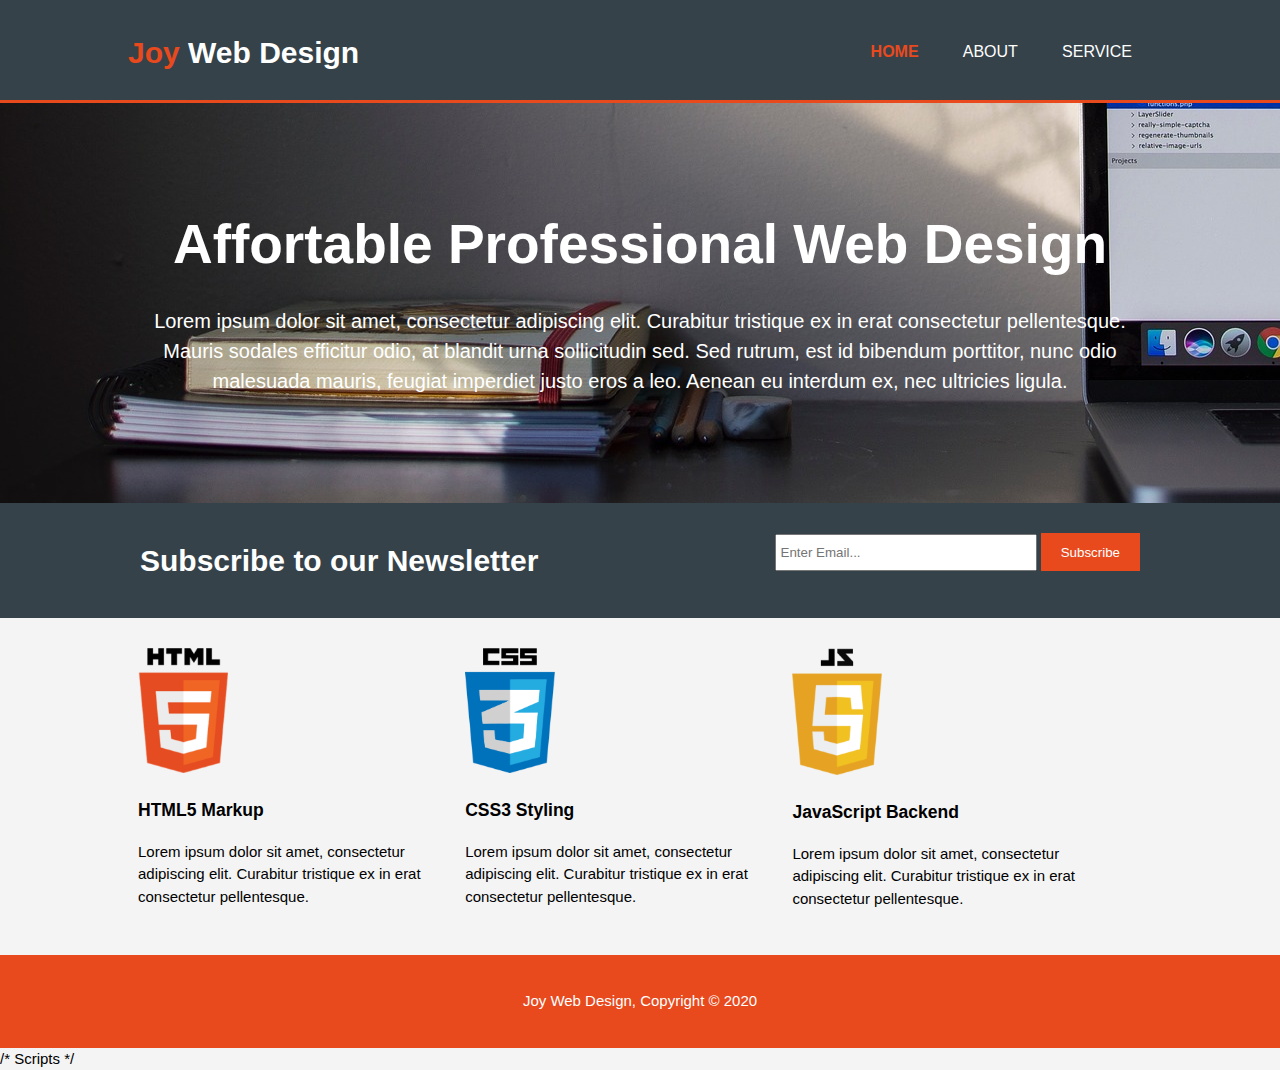
<file: index.html>
<!DOCTYPE html>
<html>

<head>
	<title>Joy Web Design</title>
	<meta charset="utf-8">
	<meta name="viewport" content="width=device-width">
	<meta name="description" content="some text some text">
	<meta name="keywords" content="some text some text">
	<meta name="author" content="Joykishan Sharma">
	<link rel="stylesheet" type="text/css" href="./css/styles.css">

</head>

<body>
	<header>
		<div class="container">
			<div id="branding">
				<h1><span class="highlight">Joy</span> Web Design</h1>
			</div>
			<nav>
				<ul>
					<li class="current"><a href="index.html">Home</a></li>
					<li><a href="about.html">About</a></li>
					<li><a href="service.html">Service</a></li>
				</ul>
			</nav>
		</div>
	</header>

	<section id="showcase">
		<div class="container">
			<h1>Affortable Professional Web Design</h1>
			<p>Lorem ipsum dolor sit amet, consectetur adipiscing elit. Curabitur tristique ex in erat consectetur
				pellentesque. Mauris sodales efficitur odio, at blandit urna sollicitudin sed. Sed rutrum, est id
				bibendum porttitor, nunc odio malesuada mauris, feugiat imperdiet justo eros a leo. Aenean eu interdum
				ex, nec ultricies ligula. </p>
		</div>
	</section>

	<section id="newsletter">
		<div class="container">
			<h1>Subscribe to our Newsletter</h1>
			<form>
				<input type="email" class="emailAddress" placeholder="Enter Email...">
				<button class="button1">Subscribe</button>
			</form>
		</div>
	</section>

	<section id="boxes">
		<div class="container">
			<div class="box">
				<img src="./images/html5.png">
				<h3>HTML5 Markup</h3>
				<p>Lorem ipsum dolor sit amet, consectetur adipiscing elit. Curabitur tristique ex in erat consectetur
					pellentesque.</p>
			</div>
			<div class="box">
				<img src="./images/css3.png">
				<h3>CSS3 Styling</h3>
				<p>Lorem ipsum dolor sit amet, consectetur adipiscing elit. Curabitur tristique ex in erat consectetur
					pellentesque.</p>
			</div>
			<div class="box">
				<img src="./images/javascript.png">
				<h3>JavaScript Backend</h3>
				<p>Lorem ipsum dolor sit amet, consectetur adipiscing elit. Curabitur tristique ex in erat consectetur
					pellentesque.</p>
			</div>
		</div>
	</section>

	<footer>
		<p>Joy Web Design, Copyright &copy; 2020</p>
	</footer>

	/* Scripts */
	<script src="./js/script.js"></script>

</body>

</html>
</file>
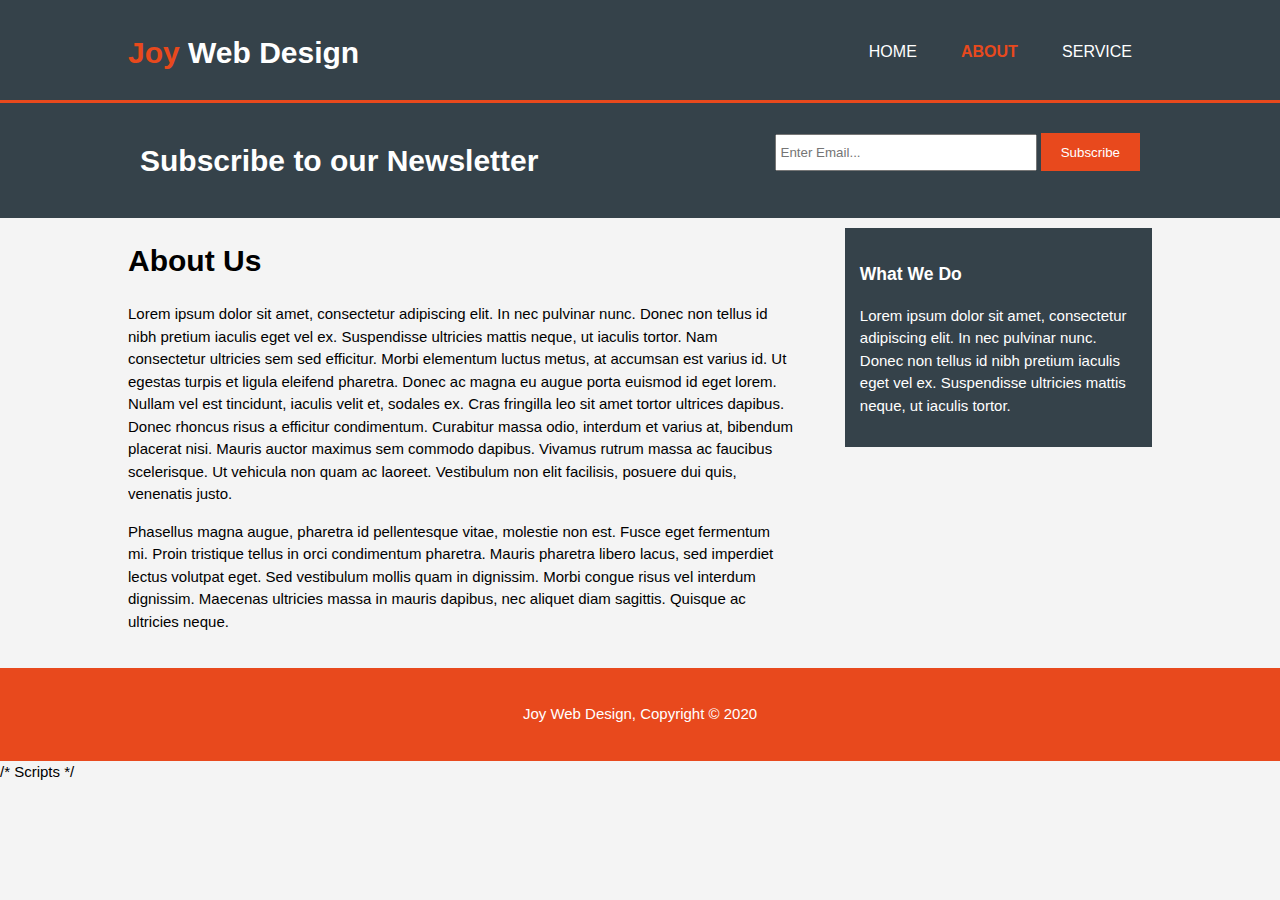
<file: about.html>
<!DOCTYPE html>
<html>

<head>
	<title>My Website One | About</title>
	<meta charset="utf-8">
	<meta name="viewport" content="width=device-width">
	<meta name="description" content="some text some text">
	<meta name="keywords" content="some text some text">
	<meta name="author" content="Joykishan Sharma">
	<link rel="stylesheet" type="text/css" href="./css/styles.css">

</head>

<body>
	<header>
		<div class="container">
			<div id="branding">
				<h1><span class="highlight">Joy</span> Web Design</h1>
			</div>
			<nav>
				<ul>
					<li><a href="index.html">Home</a></li>
					<li class="current"><a href="about.html">About</a></li>
					<li><a href="service.html">Service</a></li>
				</ul>
			</nav>
		</div>
	</header>

	<section id="newsletter">
		<div class="container">
			<h1>Subscribe to our Newsletter</h1>
			<form>
				<input type="email" class="emailAddress" placeholder="Enter Email...">
				<button class="button1">Subscribe</button>
			</form>
		</div>
	</section>

	<section id="main">
		<div class="container">
			<article id="main-col">
				<h1 class="page-title">About Us</h1>
				<p>Lorem ipsum dolor sit amet, consectetur adipiscing elit. In nec pulvinar nunc. Donec non tellus id
					nibh pretium iaculis eget vel ex. Suspendisse ultricies mattis neque, ut iaculis tortor. Nam
					consectetur ultricies sem sed efficitur. Morbi elementum luctus metus, at accumsan est varius id. Ut
					egestas turpis et ligula eleifend pharetra. Donec ac magna eu augue porta euismod id eget lorem.
					Nullam vel est tincidunt, iaculis velit et, sodales ex. Cras fringilla leo sit amet tortor ultrices
					dapibus. Donec rhoncus risus a efficitur condimentum. Curabitur massa odio, interdum et varius at,
					bibendum placerat nisi. Mauris auctor maximus sem commodo dapibus. Vivamus rutrum massa ac faucibus
					scelerisque. Ut vehicula non quam ac laoreet. Vestibulum non elit facilisis, posuere dui quis,
					venenatis justo.
				</p>

				<p>Phasellus magna augue, pharetra id pellentesque vitae, molestie non est. Fusce eget fermentum mi.
					Proin tristique tellus in orci condimentum pharetra. Mauris pharetra libero lacus, sed imperdiet
					lectus volutpat eget. Sed vestibulum mollis quam in dignissim. Morbi congue risus vel interdum
					dignissim. Maecenas ultricies massa in mauris dapibus, nec aliquet diam sagittis. Quisque ac
					ultricies neque.
				</p>
			</article>

			<aside id="sidebar">
				<div class="dark">
					<h3>What We Do</h3>
					<p>Lorem ipsum dolor sit amet, consectetur adipiscing elit. In nec pulvinar nunc. Donec non tellus
						id nibh pretium iaculis eget vel ex. Suspendisse ultricies mattis neque, ut iaculis tortor.</p>
				</div>
			</aside>

		</div>
	</section>

	<footer>
		<p>Joy Web Design, Copyright &copy; 2020</p>
	</footer>

	/* Scripts */

	<script src="./js/script.js"></script>
</body>

</html>
</file>
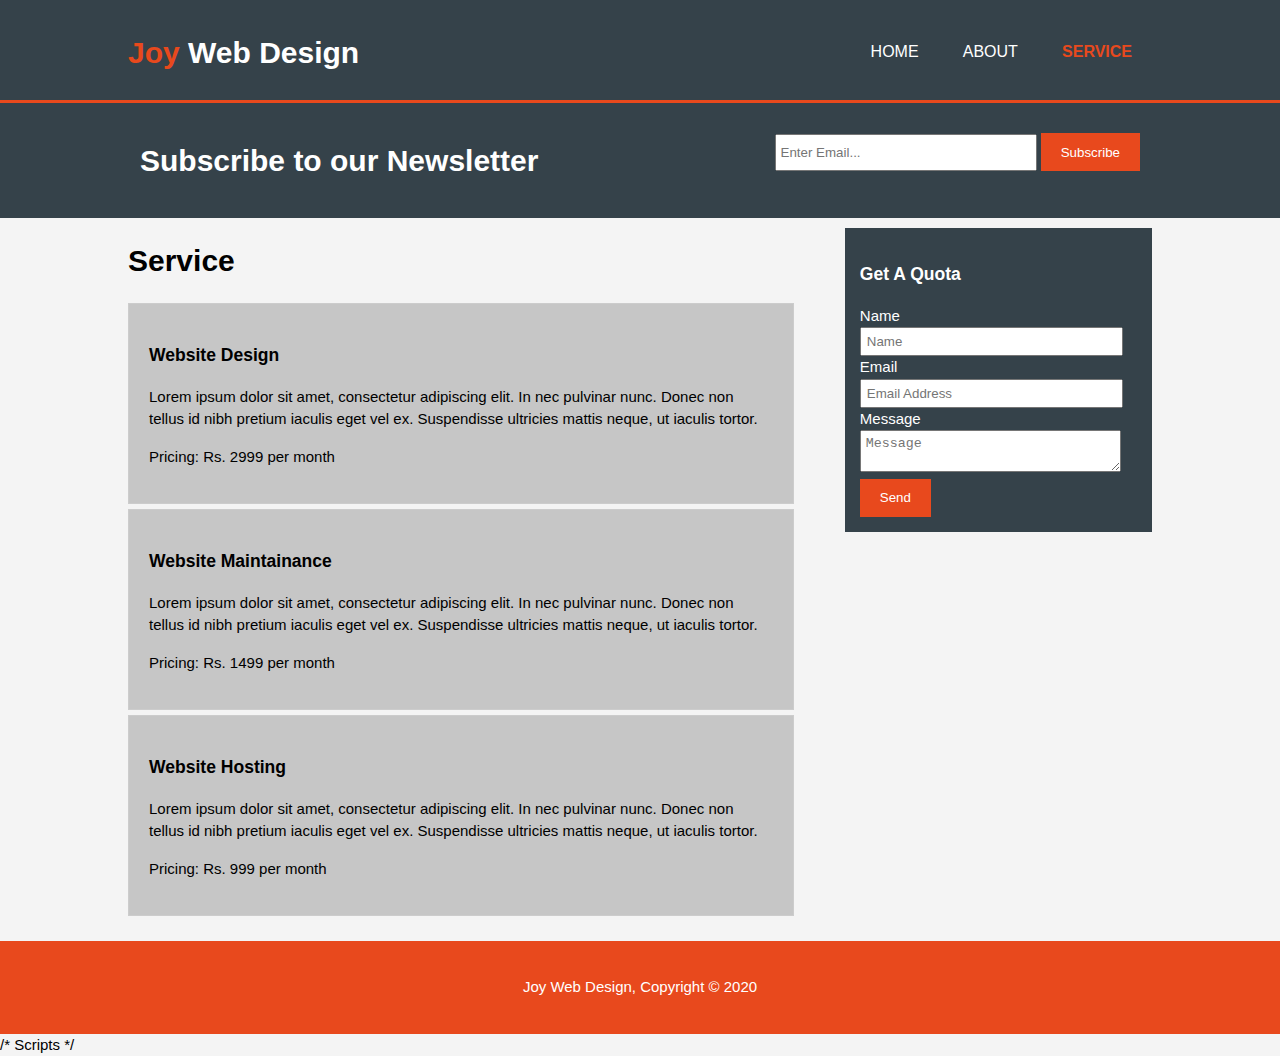
<file: service.html>
<!DOCTYPE html>
<html>

<head>
	<title>My Website One | Service</title>
	<meta charset="utf-8">
	<meta name="viewport" content="width=device-width">
	<meta name="description" content="some text some text">
	<meta name="keywords" content="some text some text">
	<meta name="author" content="Joykishan Sharma">
	<link rel="stylesheet" type="text/css" href="./css/styles.css">

</head>

<body>
	<header>
		<div class="container">
			<div id="branding">
				<h1><span class="highlight">Joy</span> Web Design</h1>
			</div>
			<nav>
				<ul>
					<li><a href="index.html">Home</a></li>
					<li><a href="about.html">About</a></li>
					<li class="current"><a href="service.html">Service</a></li>
				</ul>
			</nav>
		</div>
	</header>

	<section id="newsletter">
		<div class="container">
			<h1>Subscribe to our Newsletter</h1>
			<form>
				<input type="email" class="emailAddress" placeholder="Enter Email...">
				<button class="button1">Subscribe</button>
			</form>
		</div>
	</section>

	<section id="main">
		<div class="container">
			<article id="main-col">
				<h1 class="page-title">Service</h1>
				<ul id="service">
					<li>
						<h3>Website Design</h3>
						<p>Lorem ipsum dolor sit amet, consectetur adipiscing elit. In nec pulvinar nunc. Donec non
							tellus id nibh pretium iaculis eget vel ex. Suspendisse ultricies mattis neque, ut iaculis
							tortor.</p>
						<p>Pricing: Rs. 2999 per month</p>
					</li>
					<li>
						<h3>Website Maintainance</h3>
						<p>Lorem ipsum dolor sit amet, consectetur adipiscing elit. In nec pulvinar nunc. Donec non
							tellus id nibh pretium iaculis eget vel ex. Suspendisse ultricies mattis neque, ut iaculis
							tortor.</p>
						<p>Pricing: Rs. 1499 per month</p>
					</li>
					<li>
						<h3>Website Hosting</h3>
						<p>Lorem ipsum dolor sit amet, consectetur adipiscing elit. In nec pulvinar nunc. Donec non
							tellus id nibh pretium iaculis eget vel ex. Suspendisse ultricies mattis neque, ut iaculis
							tortor.</p>
						<p>Pricing: Rs. 999 per month</p>
					</li>
				</ul>
			</article>

			<aside id="sidebar">
				<div class="dark">
					<h3>Get A Quota</h3>
					<form class="quota" id="form">
						<div>
							<label>Name</label><br>
							<input type="text" id="inputFieldName" placeholder="Name">
						</div>
						<div>
							<label>Email</label><br>
							<input type="email" id="inputFieldEmail" placeholder="Email Address">
						</div>
						<div>
							<label>Message</label><br>
							<textarea id="inputFieldMessage" placeholder="Message"></textarea>
						</div>
						<button class="button1" id="book_quota" type="submit">Send</button>
					</form>
				</div>
			</aside>

		</div>
	</section>

	<footer>
		<p>Joy Web Design, Copyright &copy; 2020</p>
	</footer>

	/* Scripts */

	<script src="./js/script.js"></script>
</body>

</html>
</file>
<file: css/styles.css>
body {
  font-family: Arial, Helvetica, sans-serif;
  font-size: 15px;
  line-height: 1.5; /*OR  font:15px/1.5 Arial, Helvetica, sans-serif; */
  padding: 0;
  margin: 0;
  background-color: #f4f4f4;
}

/* global */
.container {
  width: 80%;
  margin: auto;
  overflow: hidden;
}

ul {
  margin: 0;
  padding: 0;
}

.button1 {
  height: 38px;
  background: #e8491d;
  border: 0;
  padding: 0 20px 0 20px;
  color: #ffffff;
}

.dark {
  padding: 15px;
  background: #35424a;
  color: #ffffff;
  margin-top: 10px 0 10px 0;
}

/* header */
header {
  background: #35424a;
  color: #ffffff;
  padding-top: 30px;
  min-height: 70px;
  border-bottom: #e8491d 3px solid;
}

header a {
  color: #ffffff;
  text-decoration: none;
  text-transform: uppercase;
  font-size: 16px;
}

header li {
  display: inline;
  /*float: left;*/
  padding: 0 20px 0 20px;
}

header #branding {
  float: left;
}

header #branding h1 {
  margin: 0;
}

header nav {
  float: right;
  margin-top: 10px;
}

header .highlight,
header .current a {
  color: #e8491d;
  font-weight: bold;
}

header a:hover {
  color: #cccccc;
  font-weight: bold;
}

/* showcase */
#showcase {
  min-height: 400px;
  background: url("../images/showcase.jpg") no-repeat 0 -600px;
  text-align: center;
  color: #ffffff;
}

#showcase h1 {
  margin-top: 100px;
  font-size: 55px;
  margin-bottom: 10px;
}

#showcase p {
  font-size: 20px;
}

#newsletter {
  padding: 15px;
  color: #ffffff;
  background: #35424a;
}

#newsletter h1 {
  float: left;
}

#newsletter form {
  float: right;
  margin-top: 15px;
}

#newsletter input[type="email"] {
  padding: 4px;
  height: 25px;
  width: 250px;
}

#boxes {
  margin-top: 20px;
}

#boxes .box {
  float: left;
  width: 30%;
  padding: 10px;
}

#boxes .box img {
  width: 90px;
}

/* Sidebar */

aside#sidebar {
  float: right;
  width: 30%;
  margin-top: 10px;
}

aside#sidebar .quota input,
aside#sidebar .quota textarea {
  width: 90%;
  padding: 5px;
}

/* Main-col */

article#main-col {
  float: left;
  width: 65%;
}

/* Service */

ul#service li {
  list-style: none;
  padding: 20px;
  border: #cccccc solid 1px;
  margin-bottom: 5px;
  background: #c6c6c6;
}

/* footer */

footer {
  padding: 20px;
  margin-top: 20px;
  color: #ffffff;
  background-color: #e8491d;
  text-align: center;
}

/* Media Queries */

@media (max-width: 768px) {
  header #branding,
  header nav,
  header nav li,
  #newsletter h1,
  #newsletter form,
  #boxes .box,
  article#main-col,
  aside#sidebar {
    float: none;
    text-align: center;
    width: 100%;
  }

  header {
    padding-bottom: 20px;
  }

  #showcase h1 {
    margin-top: 40px;
  }

  #newsletter button,
  .quote button {
    margin-top: 5px;
    display: block;
    width: 100%;
  }

  #newsletter form input[type="email"],
  .quote input,
  .quote textarea {
    width: 100%;
    margin-bottom: 5px;
  }
}
</file>
